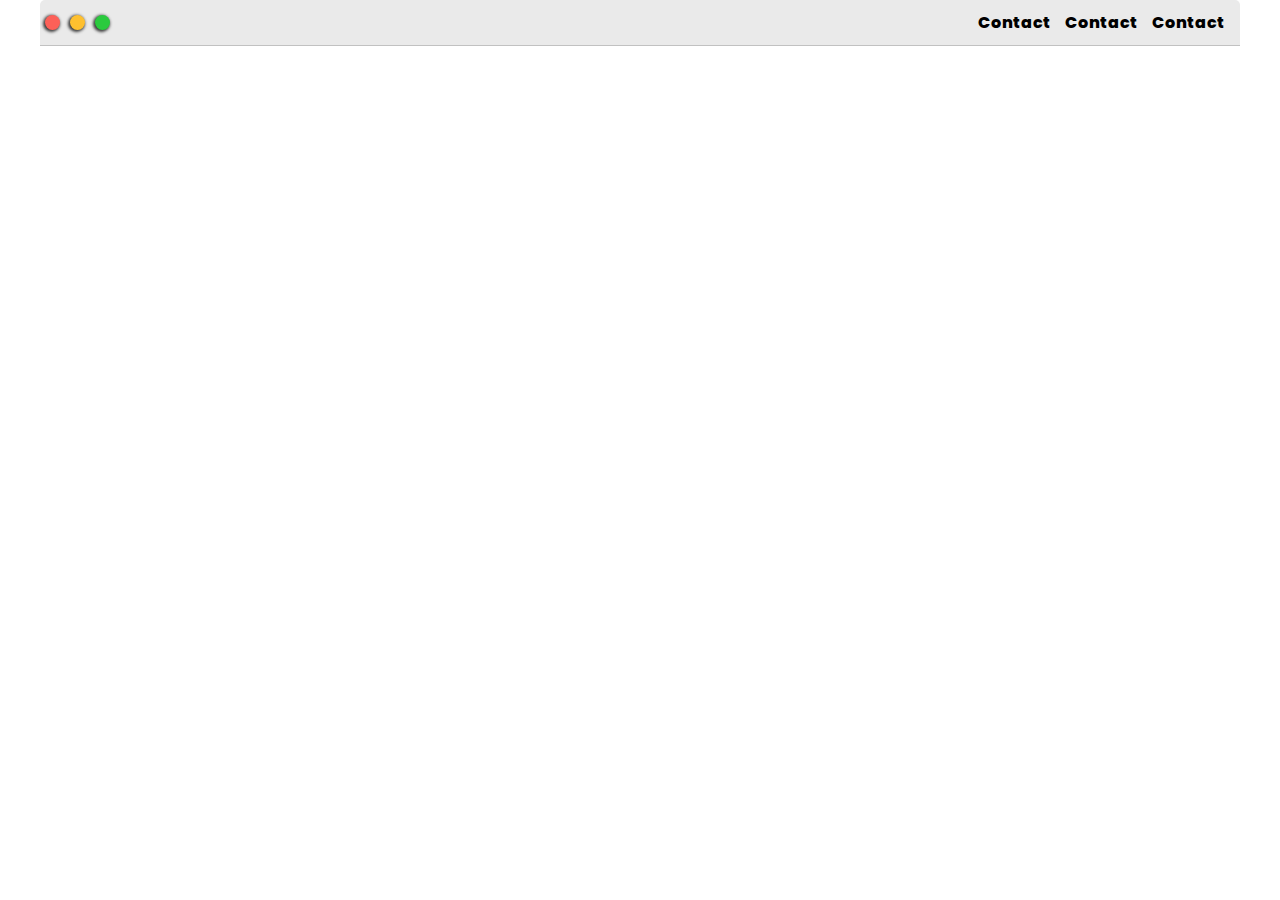
<file: mywebsite/post.html>
<!DOCTYPE html>
<html lang="en">
<head>
    <meta charset="UTF-8">
    <meta http-equiv="X-UA-Compatible" content="IE=edge">
    <meta name="viewport" content="width=device-width, initial-scale=1.0">
    <title>post name</title>
    <link href="https://fonts.googleapis.com/css2?family=Poppins:wght@100;200;300&display=swap" rel="stylesheet">
    <link rel="stylesheet" href="https://use.fontawesome.com/releases/v5.7.2/css/all.css"
        integrity="sha384-fnmOCqbTlWIlj8LyTjo7mOUStjsKC4pOpQbqyi7RrhN7udi9RwhKkMHpvLbHG9Sr" crossorigin="anonymous">   
    <link rel="stylesheet" href="styles.css">
</head>
<body>
    <div class="main-container">
        <div class="nav-wrapper">
            <div class="dots-wrapper">
                <div id="dot-1" class="browser-dot"></div>
                <div id="dot-2" class="browser-dot"></div>
                <div id="dot-3" class="browser-dot"></div>
            </div>
            <ul id="navigation">
                <li><a href="">Contact</a></li>
                <li><a href="">Contact</a></li>
                <li><a href="">Contact</a></li>
            </ul>
        </div>
    </div>
</body>
</html>
</file>
<file: mywebsite/styles.css>
:root{
    --mainColor:#eaeaea;
    --mainText:black;
    --secondaryText:#4b5156;
    --borderColor:#c1c1c1;
    --secondaryColor:#fff;
    --themeDotBorder:#24292e;
    --previewBg:rgb(251, 249, 243, 0.8);
    --previewShadow: #f0ead6;
    --buttonColor: black;   
    
}


html, body{
padding: 0;
margin: 0;
}

body *{
    transform: 0.3s;
}

h1, h2, h3, h4, h5, h6, strong{
    color: var(--mainText);
    font-family: 'Poppins', sans-serif;
    font-weight: 800;
}

p, li, span, label, input, textarea {
    color: var(--secondaryText);
    font-family: 'Poppins', sans-serif;
}

a{
    text-decoration: none;
    color: lightblue;
}
ul{
    list-style: none;
}


h1 { font-size: 56px;}
h2 { font-size: 36px;}
h3 { font-size: 28px;}
h4 { font-size: 24px;}
h5 { font-size: 20px;}
h6 { font-size: 16px;}


.s1{
    background-color: var(--mainColor);
    border-bottom:1px solid var(--borderColor);
    overflow: auto;
}

.s2{
    background-color: var(--secondaryColor);
    border-bottom:1px solid var(--borderColor);
    overflow: auto;
}

.main-container{
    width: 1200px;
    margin: 0 auto;
}


.greeting-wrapper{
    display: grid;
    min-height: 10em;
    text-align: center;
    align-content: center;
}

.intro-wrapper{
    background-color: var(--secondaryColor);
    border: 1px solid var(--borderColor);
    border-radius: 5px 5px 0 0;
    box-shadow: -1px 1px 3px 1px rgba(0,0,0,0.75);
    -webkit-box-shadow: -1px 1px 3px 1px rgba(0,0,0,0.75);
    -moz-box-shadow: -1px 1px 3px 1px rgba(0,0,0,0.75);;
    display: grid;
    grid-template-columns: 1fr 1fr;
    grid-template-areas: 
       'nav-wrapper nav-wrapper'
       'left-column right-column'
    ;
}

.nav-wrapper{
    grid-area: nav-wrapper;
    border-bottom: 1px solid var(--borderColor);
    display: flex;
    justify-content: space-between;
    align-items: center;
    background-color: var(--mainColor);
    border-radius: 5px 5px 0 0;
}

#navigation a{
    color: var(--mainText);
}

#navigation{
    margin: 0;
    padding: 10px;
}

#navigation li {
    display: inline-block;
    margin-left: 5px;
    margin-right: 5px;
    font-weight: 800;
}

.dots-wrapper{
    display: flex;
}

#dot-1{
    background-color: #fc6058;
}

#dot-2{
    background-color: #fec02f;
}

#dot-3{
    background-color: #2aca3e;
}

.browser-dot{
    background-color: black;
    height: 15px;
    width: 15px;
    border-radius: 50%;
    margin: 5px;
    box-shadow: -1px 1px 3px 1px rgba(0,0,0,0.75);
    -webkit-box-shadow: -1px 1px 3px 1px rgba(0,0,0,0.75);
    -moz-box-shadow: -1px 1px 3px 1px rgba(0,0,0,0.75);;
}

.left-column{
    grid-area: left-column;
    padding-top: 50px;
    padding-bottom: 50px;
}

#profile-pic{
    display: block;
    margin: 0 auto;
    height: 200px;
    width: 200px;
    object-fit: cover;
    border-radius: 2px solid var(--borderColor);
}
.theme-options-wrapper{
    display: flex;
    justify-content: center;
}

.theme-dot{
    height: 30px;
    width: 30px;
    border-radius: 50%;
    background-color: black;
    margin: 5px;
    cursor: pointer;
    border: 2px solid var(--themeDotBorder);
    box-shadow: -1px 1px 3px 1px rgba(0,0,0,0.75);
    -webkit-box-shadow: -1px 1px 3px 1px rgba(0,0,0,0.75);
    -moz-box-shadow: -1px 1px 3px 1px rgba(0,0,0,0.75);;
  
}

.theme-dot:hover{
    border-width: 5px;
}

#light-mode{
    background-color: #fff;
}

#blue-mode{
    background-color: #192734;

}

#green-mode{
    background-color: #78866b;

}

#purple-mode{
    background-color: #7e4c74;

}

#settings-note{
    font-size: 12px;
    font-style: italic;
    text-align: center;
}

.right-column{
    grid-area: right-column;
    display: grid;
    align-content: center;
    padding-top: 50px;
    padding-bottom: 50px;
}

#preview-shadow{
    background-color: var(--previewShadow);
    width: 300px;
    height: 180px;
    padding-left: 30px;
    padding-top: 30px;
}

#preview{
    width: 300px;
    border: 1.5px solid #17a2b8;
    background-color: var(--previewBg);
    padding: 15px;
    position: relative;

}

.corner{
    width:7px;
    height: 7px;
    border-radius: 50%;
    border: 1.5px solid #17a2b8;
    background-color: #fff;
    position: absolute;
}

#corner-tl{
    top: -5px;
    left: -5px;
}

#corner-tr{
    top: -5px;
    right: -5px;
}

#corner-br{
    bottom: -5px;
    right: -5px;
}

#corner-bl{
    bottom: -5px;
    left: -5px;
}

.about-wrapper {
    display: grid;
    grid-template-columns: repeat(auto-fit, minmax(320px));
    padding-top: 50px;
    padding-bottom: 50px;
    gap: 100px;
}

#skills{
    display: flex;
    justify-content: space-evenly;
    background-color: var(--previewShadow);
}

.post-wrapper{
    display: grid;
    grid-template-columns: repeat(auto-fit, 320px);
    gap: 20px;
    justify-content: center;
    padding-bottom: 50px;

}

.post{
    border: 1px solid var(--borderColor);
    box-shadow: -1px 1px 3px 1px rgba(0,0,0,0.75);
    -webkit-box-shadow: -1px 1px 3px 1px rgba(0,0,0,0.75);
    -moz-box-shadow: -1px 1px 3px 1px rgba(0,0,0,0.75);;
}

.thumbnail{
    display: block;
    width: 100%;
    height: 180px;
    object-fit: cover;
}

.post-preview{
    background-color: #fff;
    padding: 15px; 
}

.post-title{
    color: black;
    margin: 0;
}

.post-intro{
    color: #4b5156;
    font-size: 14px;
}

#contact-form label{
    line-height: 2.7em;
}

#contact-form textarea{
    min-height: 100px;
    font-size: 14px;
}

.input-field{
    width: 100%;
    padding-top: 10px;
    padding-bottom: 10px;
    background-color: var(--secondaryColor);
    border-radius: 5px;
    border: 1px solid var(--borderColor);
    font-size: 14px;
}

#contact-form{
    display: block;
    max-width: 600px;
    margin: 0 auto;
    border: 1px solid var(--borderColor);
    padding: 15px;
    border-radius: 5px;
    background-color: var(--mainColor);
    margin-bottom: 50px;
}



#submit-btn{
    margin-top: 10px;
    width: 100px;
    padding-top: 10px;
    padding-bottom: 10px;
    color: #fff;
    background-color: var(--buttonColor);
    border: none;
}

@media screen and (max-width: 1200px){
    .main-container{
        width: 95%;
    }
}

@media screen and (max-width: 800px){
    .intro-wrapper{
        grid-template-columns: 1fr;
        grid-template-areas: 
           'nav-wrapper'
           'left-column'
           'right-column'
        ;
    }

    .right-column{
        justify-content: center;
    }
}
</file>
